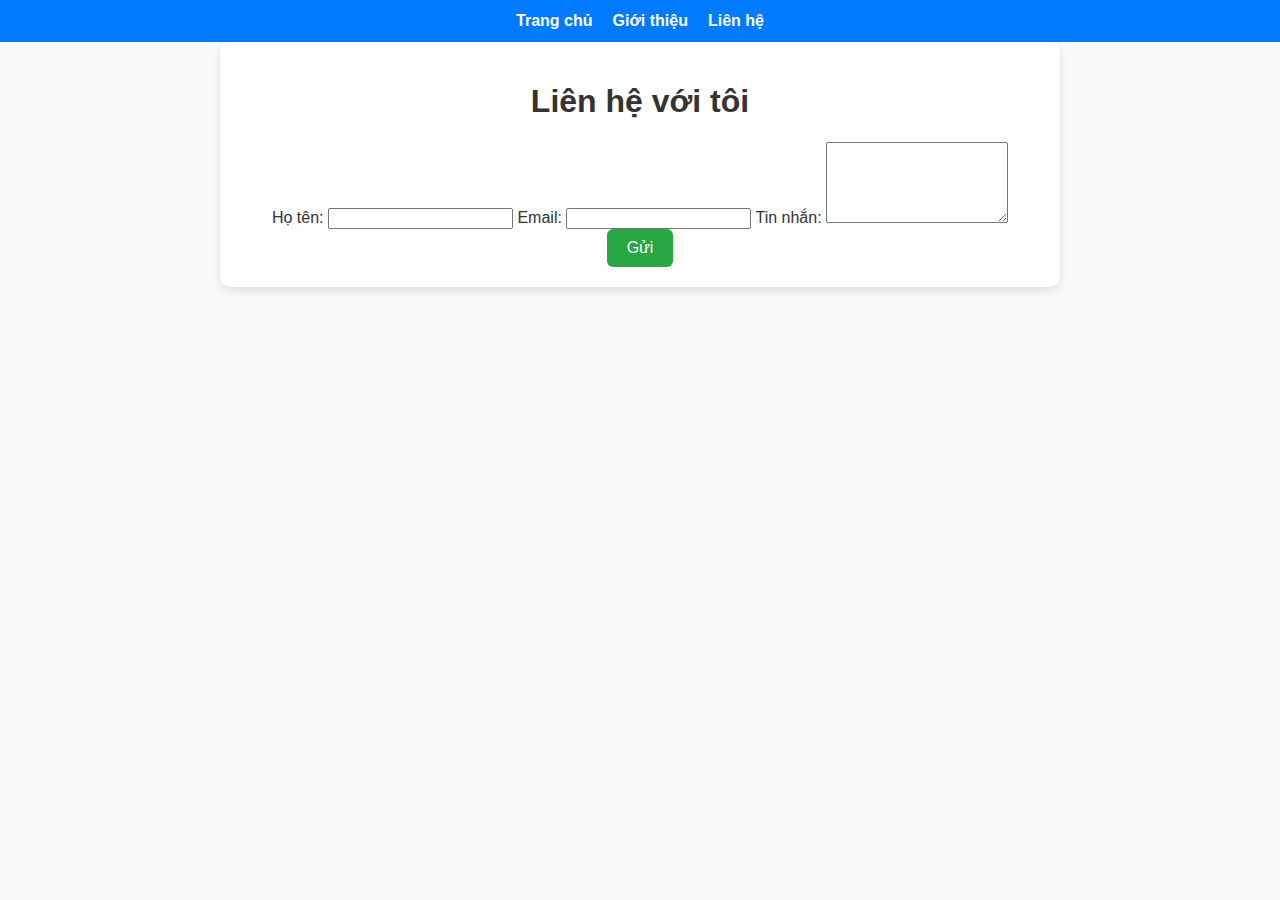
<file: my website/contact.html>
<!DOCTYPE html>
<html lang="vi">
<head>
<meta name="viewport" content="width=device-width, initial-scale=1.0">
  <meta charset="UTF-8">
  <title>Liên hệ</title>
  <link rel="stylesheet" href="style.css">
</head>
<body>
  <nav>
    <a href="index.html">Trang chủ</a>
    <a href="about.html">Giới thiệu</a>
    <a href="contact.html">Liên hệ</a>
  </nav>

  <div class="container">
    <h1>Liên hệ với tôi</h1>
    <form>
      <label for="name">Họ tên:</label>
      <input type="text" id="name" name="name" required>

      <label for="email">Email:</label>
      <input type="email" id="email" name="email" required>

      <label for="message">Tin nhắn:</label>
      <textarea id="message" name="message" rows="5" required></textarea>

      <button type="submit">Gửi</button>
    </form>
  </div>
</body>
</html>
</file>
<file: my website/style.css>
/* --- Giao diện cơ bản --- */
body {
  font-family: Arial, sans-serif;
  margin: 0;
  padding: 0;
}

nav {
  display: flex;
  justify-content: center;
  gap: 20px;
  background-color: #f0f0f0;
  padding: 10px;
  flex-wrap: wrap; /* thêm cái này để khi nhỏ lại sẽ xuống dòng */
}

nav a {
  text-decoration: none;
  color: #333;
  font-weight: bold;
}

.container {
  max-width: 800px;
  margin: auto;
  padding: 20px;
  text-align: center;
}

img {
  max-width: 100%;
  height: auto;
}

/* --- Responsive cho điện thoại --- */
@media (max-width: 768px) {
  body {
    padding: 0 10px;
  }

  nav {
    flex-direction: column;
    align-items: center;
    gap: 10px;
  }

  .container {
    padding: 10px;
  }

  h1 {
    font-size: 24px;
  }

  p {
    font-size: 16px;
  }

  button {
    padding: 10px 20px;
    font-size: 16px;
  }
}
/* --- Cập nhật giao diện đẹp hơn --- */
body {
  font-family: 'Segoe UI', Tahoma, Geneva, Verdana, sans-serif;
  background-color: #f9f9f9;
  color: #333;
}

nav {
  background-color: #007BFF;
  padding: 12px;
  display: flex;
  justify-content: center;
  gap: 20px;
  flex-wrap: wrap;
}

nav a {
  color: white;
  text-decoration: none;
  font-weight: bold;
}

nav a:hover {
  text-decoration: underline;
}

.container {
  max-width: 800px;
  margin: auto;
  padding: 20px;
  text-align: center;
  background: white;
  border-radius: 10px;
  box-shadow: 0 4px 10px rgba(0, 0, 0, 0.1);
}

button {
  background-color: #28a745;
  color: white;
  border: none;
  padding: 10px 20px;
  font-size: 16px;
  border-radius: 6px;
  cursor: pointer;
}

button:hover {
  background-color: #218838;
}

a {
  color: #007BFF;
}

a:hover {
  text-decoration: underline;
}
</file>
